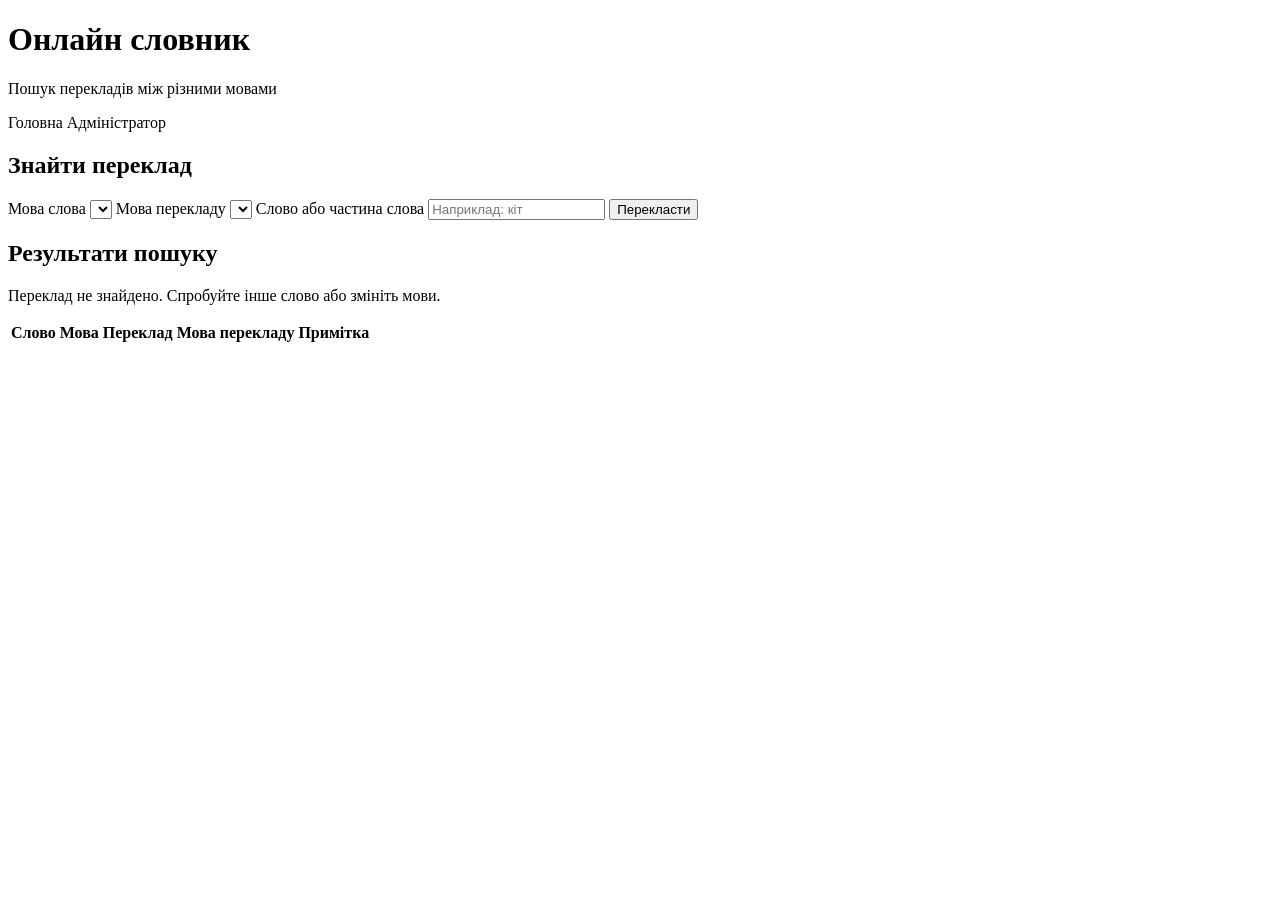
<file: online-dictionary-java/src/main/resources/templates/index.html>
<!DOCTYPE html>
<html lang="uk" xmlns:th="http://www.thymeleaf.org">
<head>
    <meta charset="UTF-8">
    <title>Онлайн словник</title>
    <link rel="stylesheet" th:href="@{/css/style.css}">
</head>
<body>
<header class="topbar">
    <div>
        <h1>Онлайн словник</h1>
        <p>Пошук перекладів між різними мовами</p>
    </div>
    <nav>
        <a th:href="@{/}">Головна</a>
        <a th:href="@{/admin}">Адміністратор</a>
    </nav>
</header>

<main class="container">
    <section class="card hero">
        <h2>Знайти переклад</h2>
        <form class="search-form" th:action="@{/translate}" method="get">
            <label>
                Мова слова
                <select name="sourceLanguageId" required>
                    <option th:each="language : ${languages}"
                            th:value="${language.id}"
                            th:selected="${sourceLanguageId != null and sourceLanguageId == language.id}"
                            th:text="${language.name}"></option>
                </select>
            </label>

            <label>
                Мова перекладу
                <select name="targetLanguageId" required>
                    <option th:each="language : ${languages}"
                            th:value="${language.id}"
                            th:selected="${targetLanguageId != null and targetLanguageId == language.id}"
                            th:text="${language.name}"></option>
                </select>
            </label>

            <label class="wide">
                Слово або частина слова
                <input type="text" name="query" placeholder="Наприклад: кіт" th:value="${query}" required>
            </label>

            <button type="submit">Перекласти</button>
        </form>
    </section>

    <section class="card" th:if="${results != null}">
        <h2>Результати пошуку</h2>
        <p th:if="${#lists.isEmpty(results)}" class="muted">Переклад не знайдено. Спробуйте інше слово або змініть мови.</p>

        <table th:if="${!#lists.isEmpty(results)}">
            <thead>
            <tr>
                <th>Слово</th>
                <th>Мова</th>
                <th>Переклад</th>
                <th>Мова перекладу</th>
                <th>Примітка</th>
            </tr>
            </thead>
            <tbody>
            <tr th:each="translation : ${results}">
                <td th:text="${translation.sourceWord.text}"></td>
                <td th:text="${translation.sourceWord.language.name}"></td>
                <td class="result" th:text="${translation.targetWord.text}"></td>
                <td th:text="${translation.targetWord.language.name}"></td>
                <td th:text="${translation.note}"></td>
            </tr>
            </tbody>
        </table>
    </section>
</main>
</body>
</html>
</file>
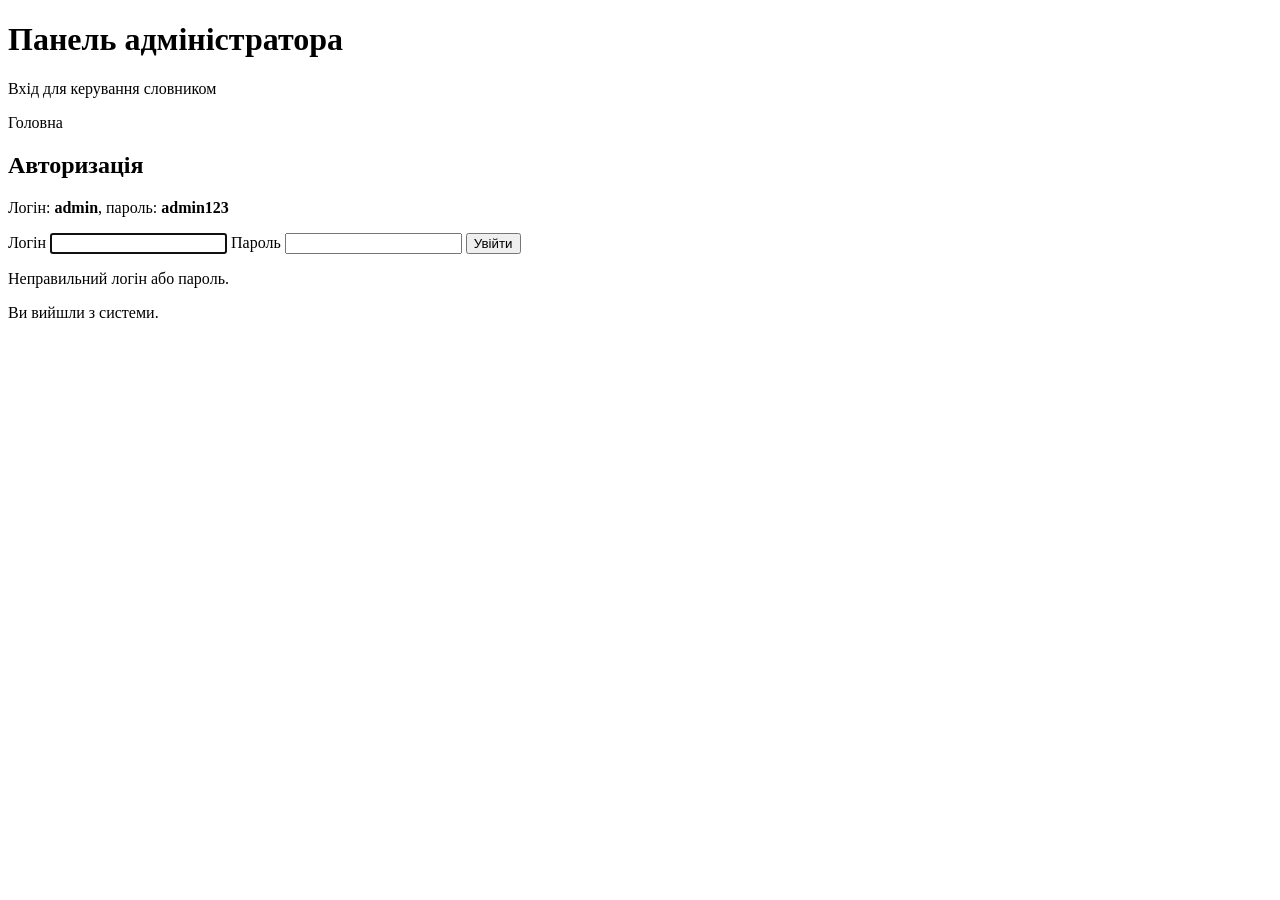
<file: online-dictionary-java/src/main/resources/templates/login.html>
<!DOCTYPE html>
<html lang="uk" xmlns:th="http://www.thymeleaf.org">
<head>
    <meta charset="UTF-8">
    <title>Вхід адміністратора</title>
    <link rel="stylesheet" th:href="@{/css/style.css}">
</head>
<body>
<header class="topbar">
    <div>
        <h1>Панель адміністратора</h1>
        <p>Вхід для керування словником</p>
    </div>
    <nav><a th:href="@{/}">Головна</a></nav>
</header>

<main class="container small">
    <section class="card">
        <h2>Авторизація</h2>
        <p class="muted">Логін: <b>admin</b>, пароль: <b>admin123</b></p>
        <form class="vertical-form" th:action="@{/login}" method="post">
            <label>
                Логін
                <input type="text" name="username" required autofocus>
            </label>
            <label>
                Пароль
                <input type="password" name="password" required>
            </label>
            <button type="submit">Увійти</button>
            <p th:if="${param.error}" class="error">Неправильний логін або пароль.</p>
            <p th:if="${param.logout}" class="success">Ви вийшли з системи.</p>
        </form>
    </section>
</main>
</body>
</html>
</file>
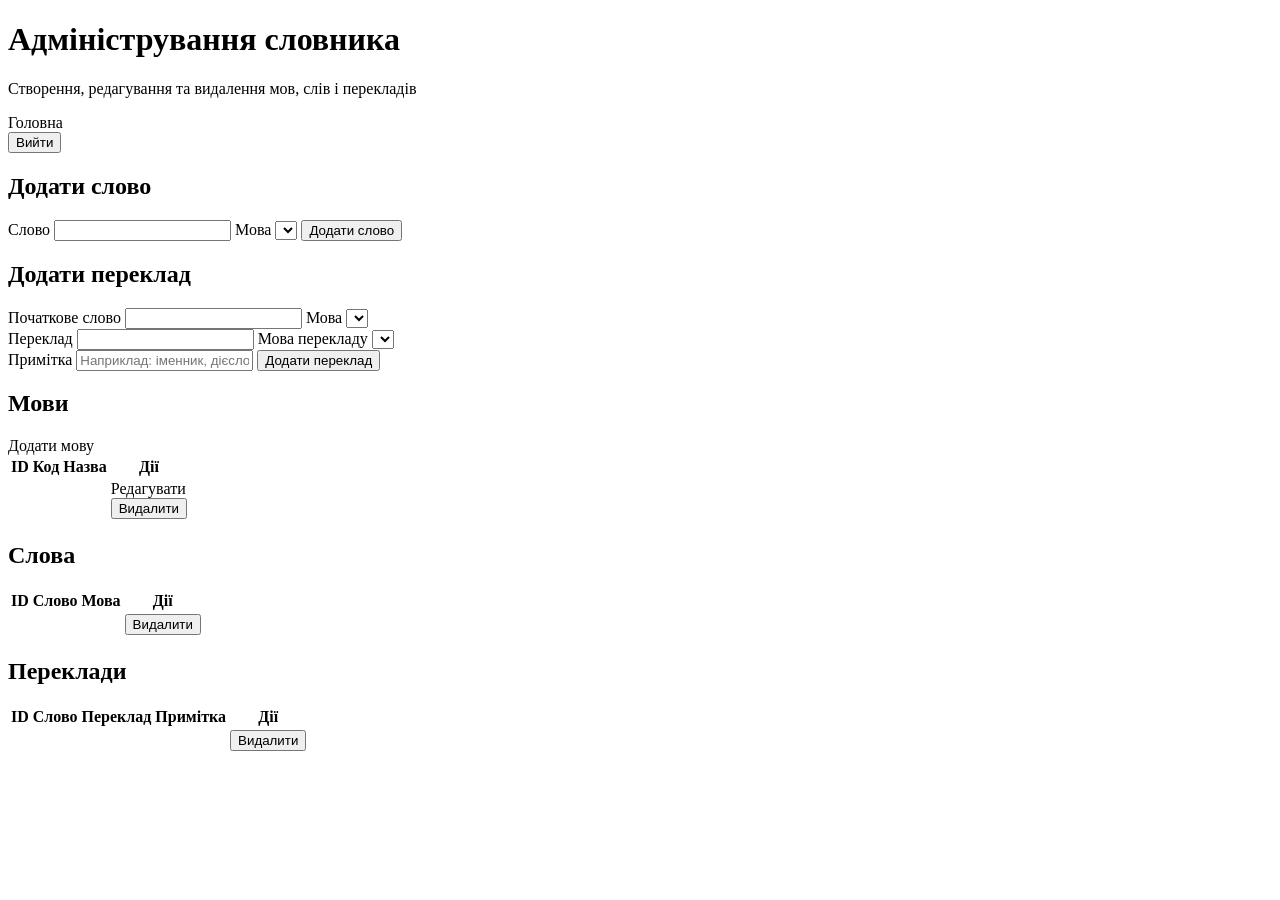
<file: online-dictionary-java/src/main/resources/templates/admin/dashboard.html>
<!DOCTYPE html>
<html lang="uk" xmlns:th="http://www.thymeleaf.org">
<head>
    <meta charset="UTF-8">
    <title>Адміністрування словника</title>
    <link rel="stylesheet" th:href="@{/css/style.css}">
</head>
<body>
<header class="topbar">
    <div>
        <h1>Адміністрування словника</h1>
        <p>Створення, редагування та видалення мов, слів і перекладів</p>
    </div>
    <nav>
        <a th:href="@{/}">Головна</a>
        <form th:action="@{/logout}" method="post" class="inline-form">
            <button type="submit" class="link-button">Вийти</button>
        </form>
    </nav>
</header>

<main class="container">
    <div th:if="${success}" class="success" th:text="${success}"></div>
    <div th:if="${error}" class="error" th:text="${error}"></div>

    <section class="grid two-columns">
        <div class="card">
            <h2>Додати слово</h2>
            <form class="vertical-form" th:action="@{/admin/words}" method="post">
                <label>
                    Слово
                    <input type="text" name="text" required>
                </label>
                <label>
                    Мова
                    <select name="languageId" required>
                        <option th:each="language : ${languages}" th:value="${language.id}" th:text="${language.name}"></option>
                    </select>
                </label>
                <button type="submit">Додати слово</button>
            </form>
        </div>

        <div class="card">
            <h2>Додати переклад</h2>
            <form class="vertical-form" th:action="@{/admin/translations}" method="post">
                <div class="form-row">
                    <label>
                        Початкове слово
                        <input type="text" name="sourceText" required>
                    </label>
                    <label>
                        Мова
                        <select name="sourceLanguageId" required>
                            <option th:each="language : ${languages}" th:value="${language.id}" th:text="${language.name}"></option>
                        </select>
                    </label>
                </div>
                <div class="form-row">
                    <label>
                        Переклад
                        <input type="text" name="targetText" required>
                    </label>
                    <label>
                        Мова перекладу
                        <select name="targetLanguageId" required>
                            <option th:each="language : ${languages}" th:value="${language.id}" th:text="${language.name}"></option>
                        </select>
                    </label>
                </div>
                <label>
                    Примітка
                    <input type="text" name="note" placeholder="Наприклад: іменник, дієслово, розмовне">
                </label>
                <button type="submit">Додати переклад</button>
            </form>
        </div>
    </section>

    <section class="card">
        <div class="section-header">
            <h2>Мови</h2>
            <a class="button secondary" th:href="@{/admin/languages/new}">Додати мову</a>
        </div>
        <table>
            <thead>
            <tr>
                <th>ID</th>
                <th>Код</th>
                <th>Назва</th>
                <th>Дії</th>
            </tr>
            </thead>
            <tbody>
            <tr th:each="language : ${languages}">
                <td th:text="${language.id}"></td>
                <td th:text="${language.code}"></td>
                <td th:text="${language.name}"></td>
                <td class="actions">
                    <a class="button small" th:href="@{/admin/languages/{id}/edit(id=${language.id})}">Редагувати</a>
                    <form th:action="@{/admin/languages/{id}/delete(id=${language.id})}" method="post" class="inline-form">
                        <button class="danger small" type="submit">Видалити</button>
                    </form>
                </td>
            </tr>
            </tbody>
        </table>
    </section>

    <section class="card">
        <h2>Слова</h2>
        <table>
            <thead>
            <tr>
                <th>ID</th>
                <th>Слово</th>
                <th>Мова</th>
                <th>Дії</th>
            </tr>
            </thead>
            <tbody>
            <tr th:each="word : ${words}">
                <td th:text="${word.id}"></td>
                <td th:text="${word.text}"></td>
                <td th:text="${word.language.name}"></td>
                <td>
                    <form th:action="@{/admin/words/{id}/delete(id=${word.id})}" method="post" class="inline-form">
                        <button class="danger small" type="submit">Видалити</button>
                    </form>
                </td>
            </tr>
            </tbody>
        </table>
    </section>

    <section class="card">
        <h2>Переклади</h2>
        <table>
            <thead>
            <tr>
                <th>ID</th>
                <th>Слово</th>
                <th>Переклад</th>
                <th>Примітка</th>
                <th>Дії</th>
            </tr>
            </thead>
            <tbody>
            <tr th:each="translation : ${translations}">
                <td th:text="${translation.id}"></td>
                <td th:text="${translation.sourceWord.text + ' (' + translation.sourceWord.language.code + ')'}"></td>
                <td th:text="${translation.targetWord.text + ' (' + translation.targetWord.language.code + ')'}"></td>
                <td th:text="${translation.note}"></td>
                <td>
                    <form th:action="@{/admin/translations/{id}/delete(id=${translation.id})}" method="post" class="inline-form">
                        <button class="danger small" type="submit">Видалити</button>
                    </form>
                </td>
            </tr>
            </tbody>
        </table>
    </section>
</main>
</body>
</html>
</file>
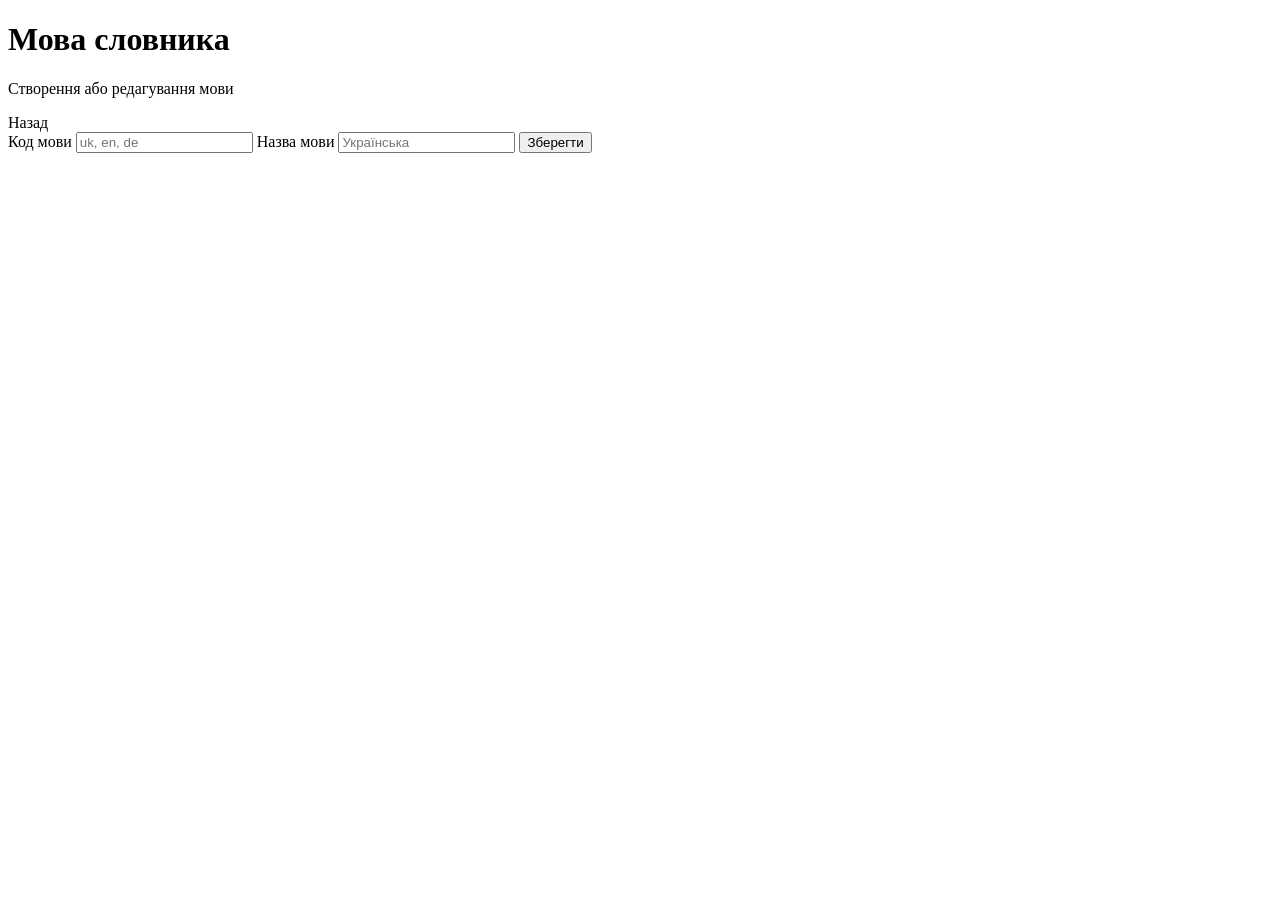
<file: online-dictionary-java/src/main/resources/templates/admin/language-form.html>
<!DOCTYPE html>
<html lang="uk" xmlns:th="http://www.thymeleaf.org">
<head>
    <meta charset="UTF-8">
    <title>Мова</title>
    <link rel="stylesheet" th:href="@{/css/style.css}">
</head>
<body>
<header class="topbar">
    <div>
        <h1>Мова словника</h1>
        <p>Створення або редагування мови</p>
    </div>
    <nav><a th:href="@{/admin}">Назад</a></nav>
</header>

<main class="container small">
    <section class="card">
        <form class="vertical-form" th:action="@{/admin/languages}" th:object="${language}" method="post">
            <input type="hidden" th:field="*{id}">
            <label>
                Код мови
                <input type="text" th:field="*{code}" placeholder="uk, en, de" required>
                <span class="error" th:if="${#fields.hasErrors('code')}" th:errors="*{code}"></span>
            </label>
            <label>
                Назва мови
                <input type="text" th:field="*{name}" placeholder="Українська" required>
                <span class="error" th:if="${#fields.hasErrors('name')}" th:errors="*{name}"></span>
            </label>
            <button type="submit">Зберегти</button>
        </form>
    </section>
</main>
</body>
</html>
</file>
